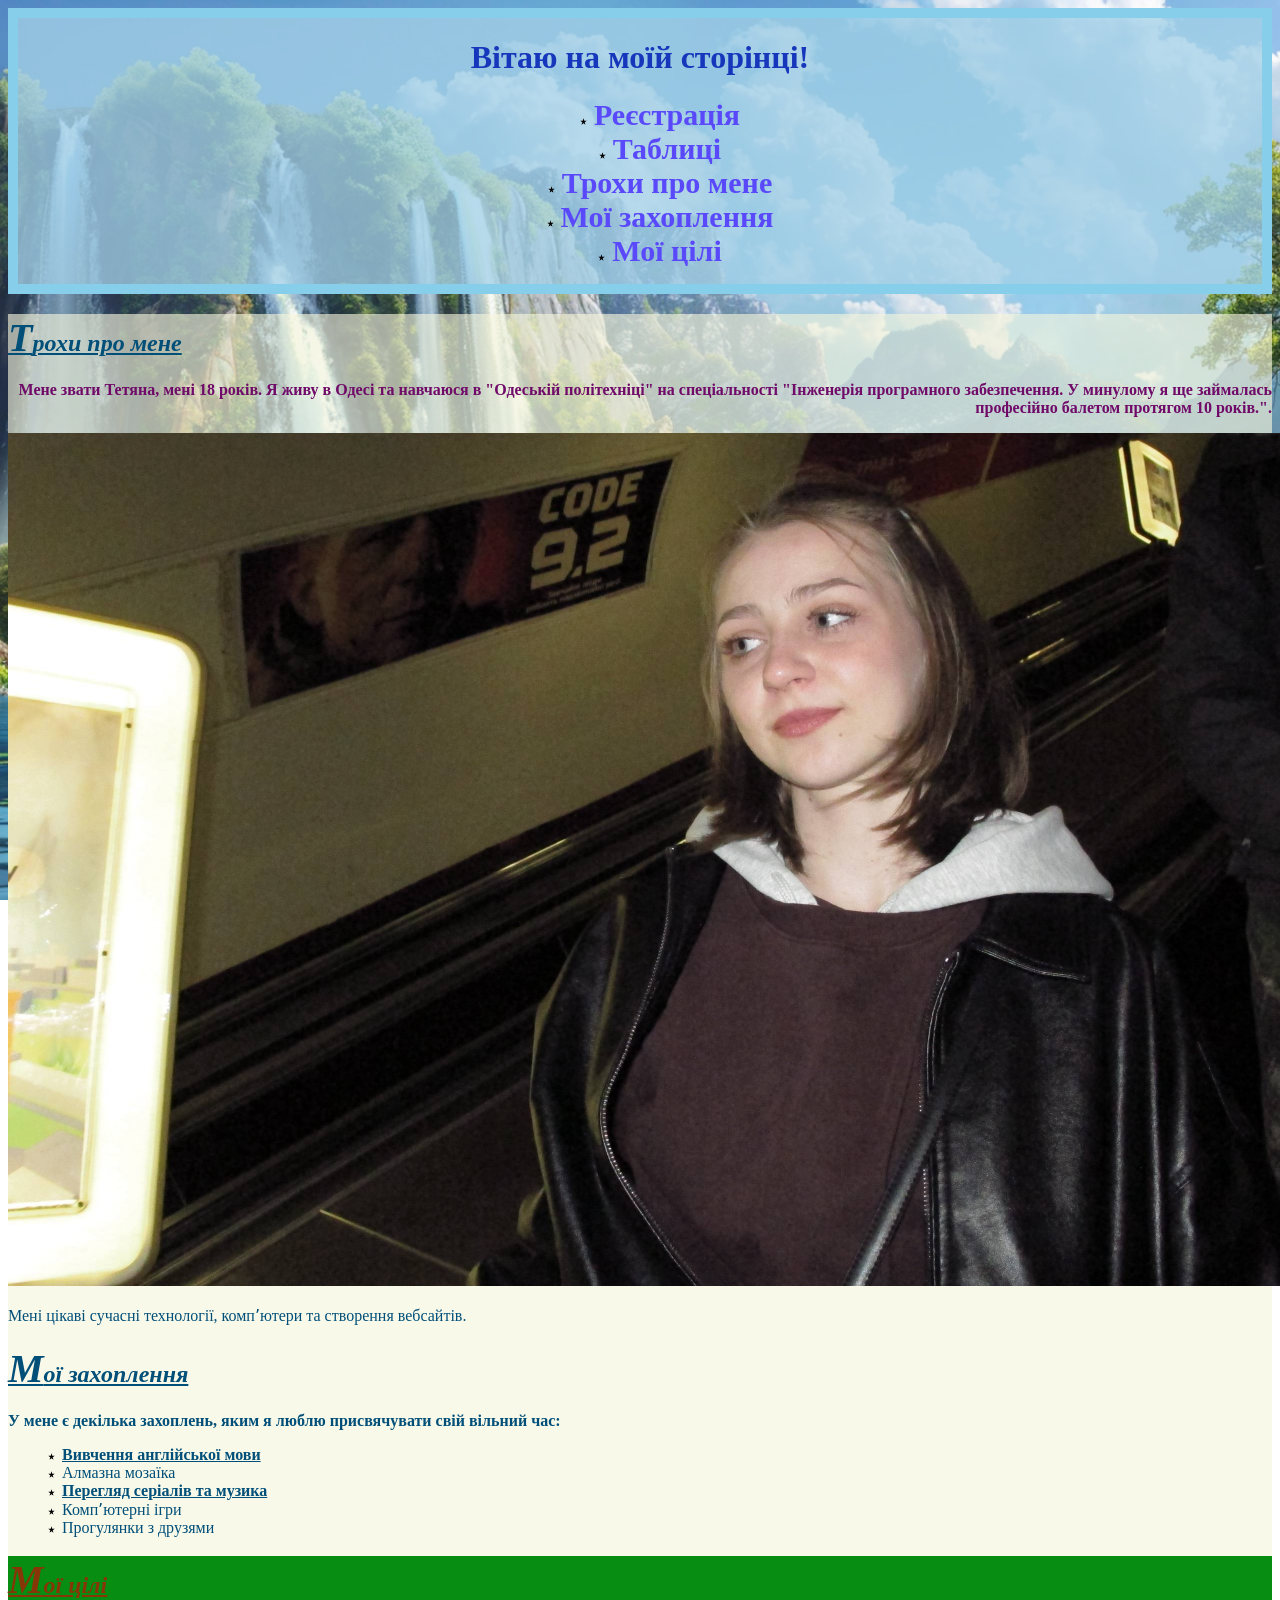
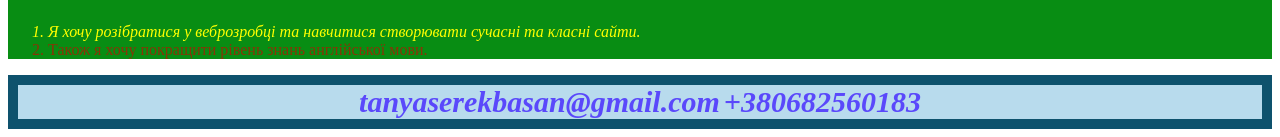
<file: index.html>
<!doctype html>
<html lang="uk">
  <head>
    <meta charset="UTF-8" />
    <meta name="viewport" content="width=device-width, initial-scale=1.0" />
    <title>Homework 2</title>
    <link rel="stylesheet" href="./styles/styles.css" />
  </head>

  <body>
    <header>
      <h1>Вітаю на моїй сторінці!</h1>
      <nav>
        <ul>
          <li><a href="./pages/form.html">Реєстрація</a></li>
          <li><a href="./pages/tables.html">Таблиці</a></li>
          <li><a href="#about">Трохи про мене</a></li>
          <li><a href="#hobbies">Мої захоплення</a></li>
          <li><a href="#goals">Мої цілі</a></li>
        </ul>
      </nav>
    </header>
    <main>
      <section id="about">
        <h2>Трохи про мене</h2>
        <p class="about">
          Мене звати Тетяна, мені 18 років. Я живу в Одесі та навчаюся в
          "Одеській політехніці" на спеціальності "Інженерія програмного
          забезпечення. У минулому я ще займалась професійно балетом протягом 10
          років.".
        </p>
        <img
          src="./images/photo.jpg"
          alt="Моє фото"
          width="1280"
          height="853"
        />
        <p>
          Мені цікаві сучасні технології, компʼютери та створення вебсайтів.
        </p>
      </section>
      <section id="hobbies">
        <h2>Мої захоплення</h2>
        <p>
          У мене є декілька захоплень, яким я люблю присвячувати свій вільний
          час:
        </p>
        <ul class="hobbies-list">
          <li>Вивчення англійської мови</li>
          <li>Алмазна мозаїка</li>
          <li>Перегляд серіалів та музика</li>
          <li>Компʼютерні ігри</li>
          <li>Прогулянки з друзями</li>
        </ul>
      </section>
      <section id="goals">
        <h2>Мої цілі</h2>
        <ol class="goals-list">
          <li>
            Я хочу розібратися у веброзробці та навчитися створювати сучасні та
            класні сайти.
          </li>
          <li>Також я хочу покращити рівень знань англійської мови.</li>
        </ol>
      </section>
    </main>
    <footer>
      <address>
        <a href="mailto:tanyaserekbasan@gmail.com">tanyaserekbasan@gmail.com</a>
        <a href="tel:+380682560183">+380682560183</a>
      </address>
    </footer>
  </body>
</html>
</file>
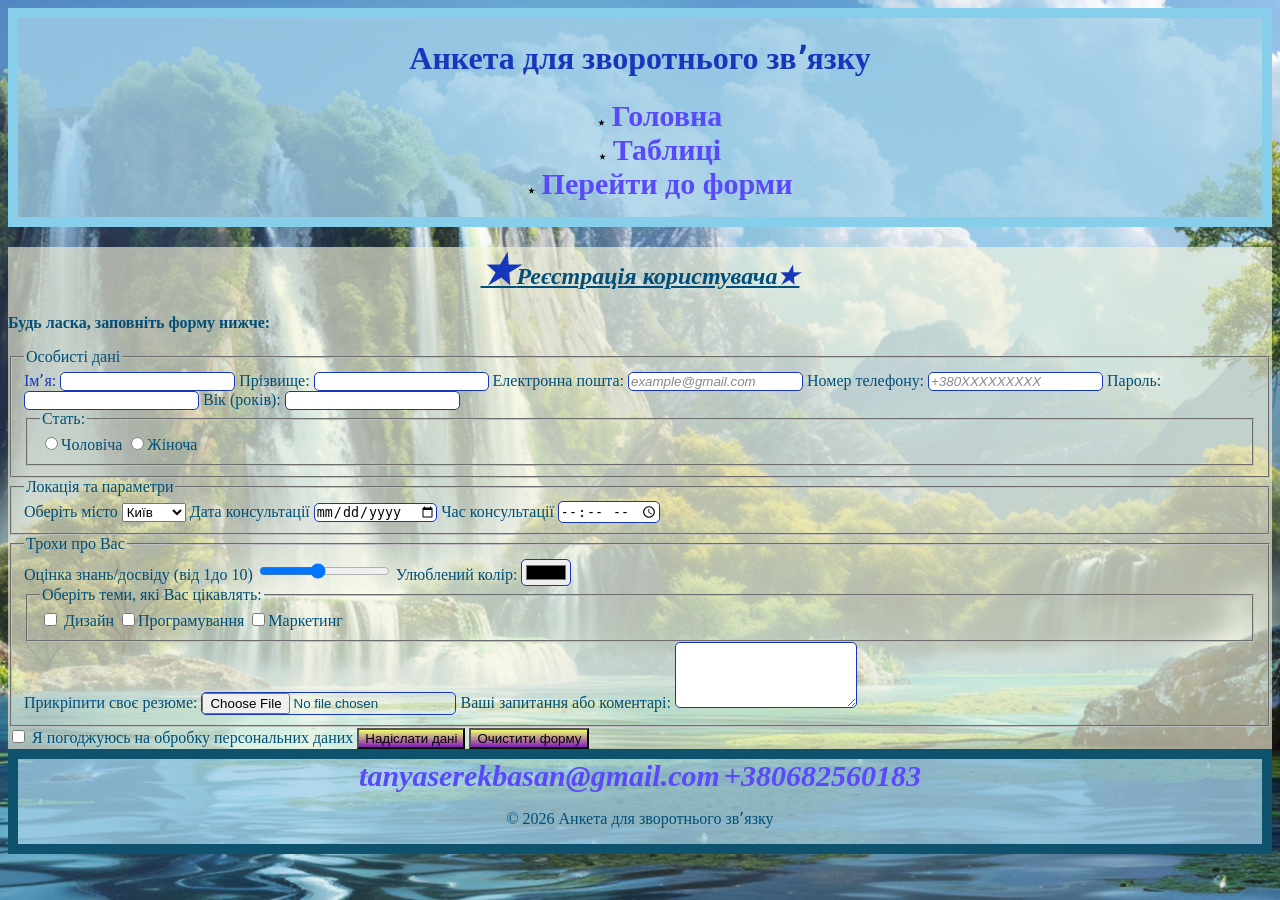
<file: pages/form.html>
<!doctype html>
<html lang="uk">
  <head>
    <meta charset="UTF-8" />
    <meta name="viewport" content="width=device-width, initial-scale=1.0" />
    <title>Homework 3</title>
    <link rel="stylesheet" href="../styles/styles.css" />
  </head>
  <body>
    <header>
      <h1>Анкета для зворотнього звʼязку</h1>
      <nav>
        <ul>
          <li><a href="../index.html">Головна</a></li>
          <li><a href="./tables.html">Таблиці</a></li>
          <li><a href="#form">Перейти до форми</a></li>
        </ul>
      </nav>
    </header>
    <main>
      <section id="form">
        <h2 class="head-form">Реєстрація користувача</h2>
        <p>Будь ласка, заповніть форму нижче:</p>
        <form>
          <fieldset class="data">
            <legend>Особисті дані</legend>

            <label>
              Імʼя:
              <input type="text" name="firstname" />
            </label>

            <label>
              Прізвище:
              <input type="text" name="lastname" />
            </label>

            <label>
              Електронна пошта:
              <input
                type="email"
                name="email"
                placeholder="example@gmail.com"
              />
            </label>

            <label>
              Номер телефону:
              <input type="tel" name="phone" placeholder="+380XXXXXXXXX" />
            </label>

            <label>
              Пароль:
              <input type="password" name="password" />
            </label>

            <label>
              Вік (років):
              <input type="number" name="age" />
            </label>

            <fieldset>
              <legend>Стать:</legend>
              <label
                ><input type="radio" name="sex" value="male" />Чоловіча</label
              >
              <label
                ><input type="radio" name="sex" value="female" />Жіноча</label
              >
            </fieldset>
          </fieldset>
          <fieldset>
            <legend>Локація та параметри</legend>

            <label>
              Оберіть місто
              <select name="city">
                <option value="kyiv">Київ</option>
                <option value="odesa">Одеса</option>
                <option value="lviv">Львів</option>
                <option value="kharkiv">Харків</option>
                <option value="dnipro">Дніпро</option>
              </select>
            </label>

            <label>
              Дата консультації
              <input type="date" name="date-consultation" />
            </label>

            <label>
              Час консультації
              <input type="time" name="time-consultation" />
            </label>
          </fieldset>
          <fieldset>
            <legend>Трохи про Вас</legend>

            <label>
              Оцінка знань/досвіду (від 1до 10)
              <input
                type="range"
                name="experience-range"
                min="1"
                max="10"
                value="5"
              />
            </label>

            <label>
              Улюблений колір:
              <input type="color" name="user-color" />
            </label>
            <fieldset>
              <legend>Оберіть теми, які Вас цікавлять:</legend>
              <label
                ><input type="checkbox" name="interests" value="design" />
                Дизайн</label
              >
              <label
                ><input
                  type="checkbox"
                  name="interests"
                  value="programming"
                />Програмування</label
              >
              <label
                ><input
                  type="checkbox"
                  name="interests"
                  value="marketing"
                />Маркетинг</label
              >
            </fieldset>

            <label>
              Прикріпити своє резюме:
              <input type="file" name="resume" />
            </label>

            <label>
              Ваші запитання або коментарі:
              <textarea name="comment" rows="4"></textarea>
            </label>
          </fieldset>
          <label>
            <input type="checkbox" name="deal" value="deal" />
            Я погоджуюсь на обробку персональних даних
          </label>
          <button type="submit" class="click">Надіслати дані</button>
          <button type="reset" class="click">Очистити форму</button>
        </form>
      </section>
    </main>
    <footer>
      <address>
        <a href="mailto:tanyaserekbasan@gmail.com">tanyaserekbasan@gmail.com</a>
        <a href="tel:+380682560183">+380682560183</a>
      </address>
      <p>&COPY; 2026 Анкета для зворотнього звʼязку</p>
    </footer>
  </body>
</html>
</file>
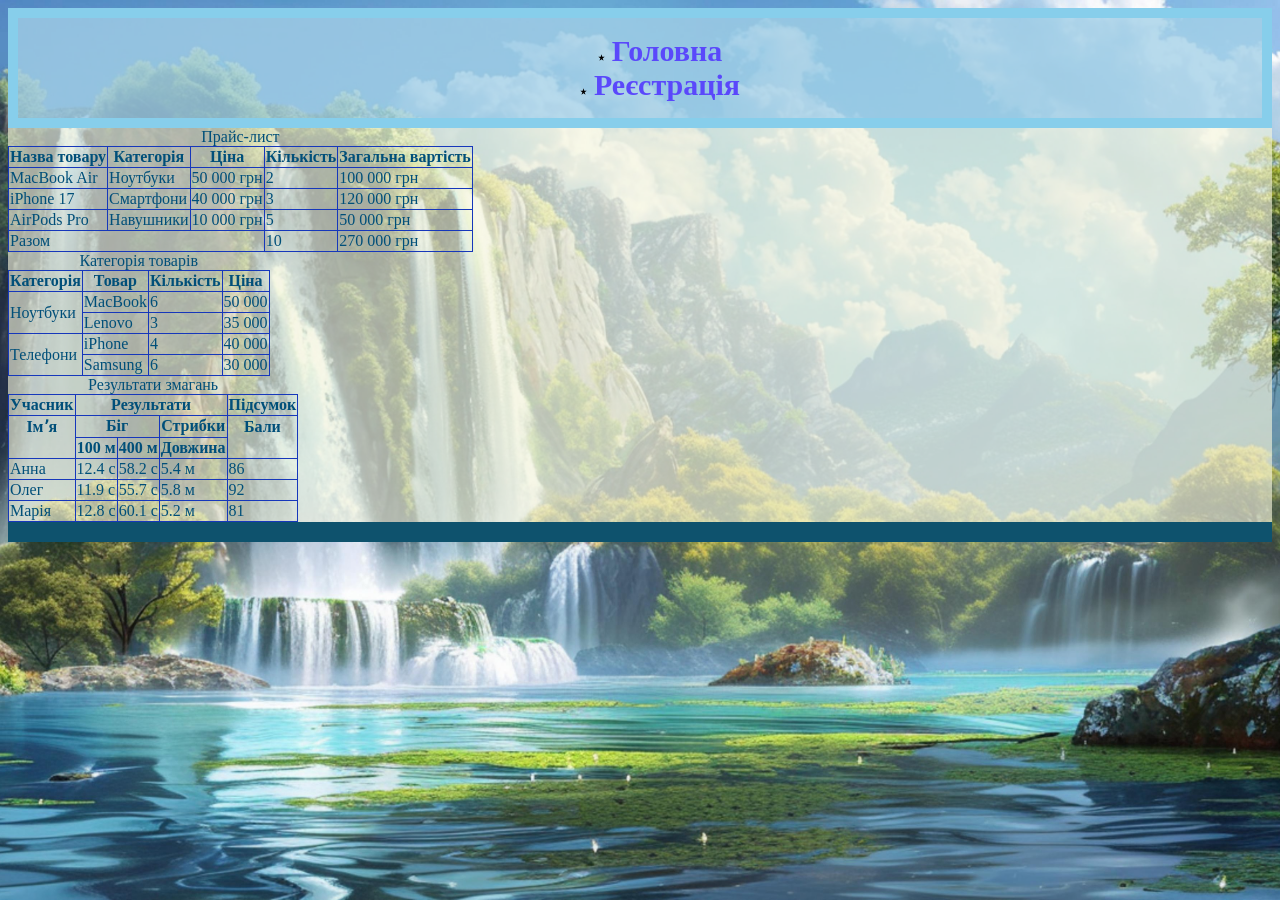
<file: pages/tables.html>
<!doctype html>
<html lang="uk">
  <head>
    <meta charset="UTF-8" />
    <meta name="viewport" content="width=device-width, initial-scale=1.0" />
    <title>Homework 7</title>
    <link rel="stylesheet" href="../styles/styles.css" />
  </head>
  <body>
    <header>
      <nav>
        <ul>
          <li><a href="../index.html">Головна</a></li>
          <li><a href="./form.html">Реєстрація</a></li>
        </ul>
      </nav>
    </header>
    <main>
      <table>
        <caption>
          Прайс-лист
        </caption>
        <thead>
          <tr>
            <th>Назва товару</th>
            <th>Категорія</th>
            <th>Ціна</th>
            <th>Кількість</th>
            <th>Загальна вартість</th>
          </tr>
        </thead>
        <tbody>
          <tr>
            <td>MacBook Air</td>
            <td>Ноутбуки</td>
            <td>50 000 грн</td>
            <td>2</td>
            <td>100 000 грн</td>
          </tr>
          <tr>
            <td>iPhone 17</td>
            <td>Смартфони</td>
            <td>40 000 грн</td>
            <td>3</td>
            <td>120 000 грн</td>
          </tr>
          <tr>
            <td>AirPods Pro</td>
            <td>Навушники</td>
            <td>10 000 грн</td>
            <td>5</td>
            <td>50 000 грн</td>
          </tr>
        </tbody>
        <tfoot>
          <tr>
            <td colspan="3">Разом</td>
            <td>10</td>
            <td>270 000 грн</td>
          </tr>
        </tfoot>
      </table>

      <table>
        <caption>
          Категорія товарів
        </caption>
        <thead>
          <tr>
            <th>Категорія</th>
            <th>Товар</th>
            <th>Кількість</th>
            <th>Ціна</th>
          </tr>
        </thead>
        <tbody>
          <tr>
            <td rowspan="2">Ноутбуки</td>
            <td>MacBook</td>
            <td>6</td>
            <td>50 000</td>
          </tr>
          <tr>
            <td>Lenovo</td>
            <td>3</td>
            <td>35 000</td>
          </tr>
          <tr>
            <td rowspan="2">Телефони</td>
            <td>iPhone</td>
            <td>4</td>
            <td>40 000</td>
          </tr>
          <tr>
            <td>Samsung</td>
            <td>6</td>
            <td>30 000</td>
          </tr>
        </tbody>
      </table>

      <table>
        <caption>
          Результати змагань
        </caption>
        <thead>
          <tr>
            <th>Учасник</th>
            <th colspan="3">Результати</th>
            <th>Підсумок</th>
          </tr>
          <tr>
            <th class="without-border-bottom">Імʼя</th>
            <th colspan="2">Біг</th>
            <th>Стрибки</th>
            <th class="without-border-bottom">Бали</th>
          </tr>
          <tr>
            <th class="without-border-top"></th>
            <th>100 м</th>
            <th>400 м</th>
            <th>Довжина</th>
            <th class="without-border-top"></th>
          </tr>
        </thead>
        <tbody>
          <tr>
            <td>Анна</td>
            <td>12.4 с</td>
            <td>58.2 с</td>
            <td>5.4 м</td>
            <td>86</td>
          </tr>
          <tr>
            <td>Олег</td>
            <td>11.9 с</td>
            <td>55.7 с</td>
            <td>5.8 м</td>
            <td>92</td>
          </tr>
          <tr>
            <td>Марія</td>
            <td>12.8 с</td>
            <td>60.1 с</td>
            <td>5.2 м</td>
            <td>81</td>
          </tr>
        </tbody>
      </table>
    </main>
    <footer></footer>
  </body>
</html>
</file>
<file: styles/styles.css>
:root {
  --text-color: #004f79;
  --bg-color: #a3d0e8c4;
  --main-bg-color: rgba(245, 245, 220, 0.63);
  --link-color: rgb(90, 72, 251);
  --header-border-color: 10px solid skyblue;
  --accent-color: #1637bb;
  --footer-border-color: rgb(14, 82, 109);
  --about-color: #6f0a68;
  --goals-color: #863607;
  --goals-bg-color: #088d13;
  --placeholder-color: #888888;
  --input-color: #9c4dc1;
  --bottom-border-color: #61385e;
}

a:link {
  text-decoration: none;
  color: var(--link-color);
  font-size: 30px;
  font-weight: bold;
}

a:hover,
a:focus {
  text-decoration: underline;
  color: var(--accent-color);
}

ul {
  list-style-position: inside;
  list-style-image: url("../images/star.svg");
}

body {
  background-image: url("../images/background-image.jpg");
  background-repeat: no-repeat;
  background-position: center;
  background-size: cover;
  background-attachment: fixed;
  color: var(--text-color);
}

header,
footer {
  background-color: var(--bg-color);
  text-align: center;
}

header {
  border: var(--header-border-color);
}

footer {
  border: 10px solid var(--footer-border-color);
}

header > h1 {
  color: var(--accent-color);
}

main {
  background-color: var(--main-bg-color);
}

main h2 {
  text-decoration: underline;
  font-style: italic;
}

main h2::first-letter {
  font-size: 40px;
}

h2 + p {
  font-weight: bold;
}

.about {
  color: var(--about-color);
  text-align: right;
}

.hobbies-list li:first-child,
.hobbies-list li:nth-child(3) {
  text-decoration: underline;
  font-weight: bold;
}

#goals {
  color: var(--goals-color);
  background-color: var(--goals-bg-color);
}

/* цей селектор має найбільшу специфічність - (1, 2, 1) */
#goals .goals-list li:first-child {
  font-style: italic;
  color: yellow;
}

.head-form {
  text-align: center;
}

.head-form::before {
  content: "★";
  color: var(--accent-color);
}

.head-form::after {
  content: "★";
  color: var(--accent-color);
}

.data > label:first-of-type {
  color: var(--accent-color);
}

input,
textarea {
  border: 1px solid var(--accent-color);
  border-radius: 5px;
}

input::placeholder {
  color: var(--placeholder-color);
  font-style: italic;
}

input:hover,
input:focus,
textarea:hover,
textarea:focus {
  outline: none;
  border-color: var(--input-color);
}

.click {
  background: linear-gradient(#eeff6a, #861abd);
}

.click:hover,
.click:focus {
  outline: none;
  border: 2px solid var(--bottom-border-color);
  border-radius: 10px;
}

table {
  border-collapse: collapse;
}

th,
td {
  border: 1px solid var(--accent-color);
}

th {
  text-align: center;
}

.without-border-bottom {
  border-bottom: none;
}

.without-border-top {
  border-top: none;
}
</file>
